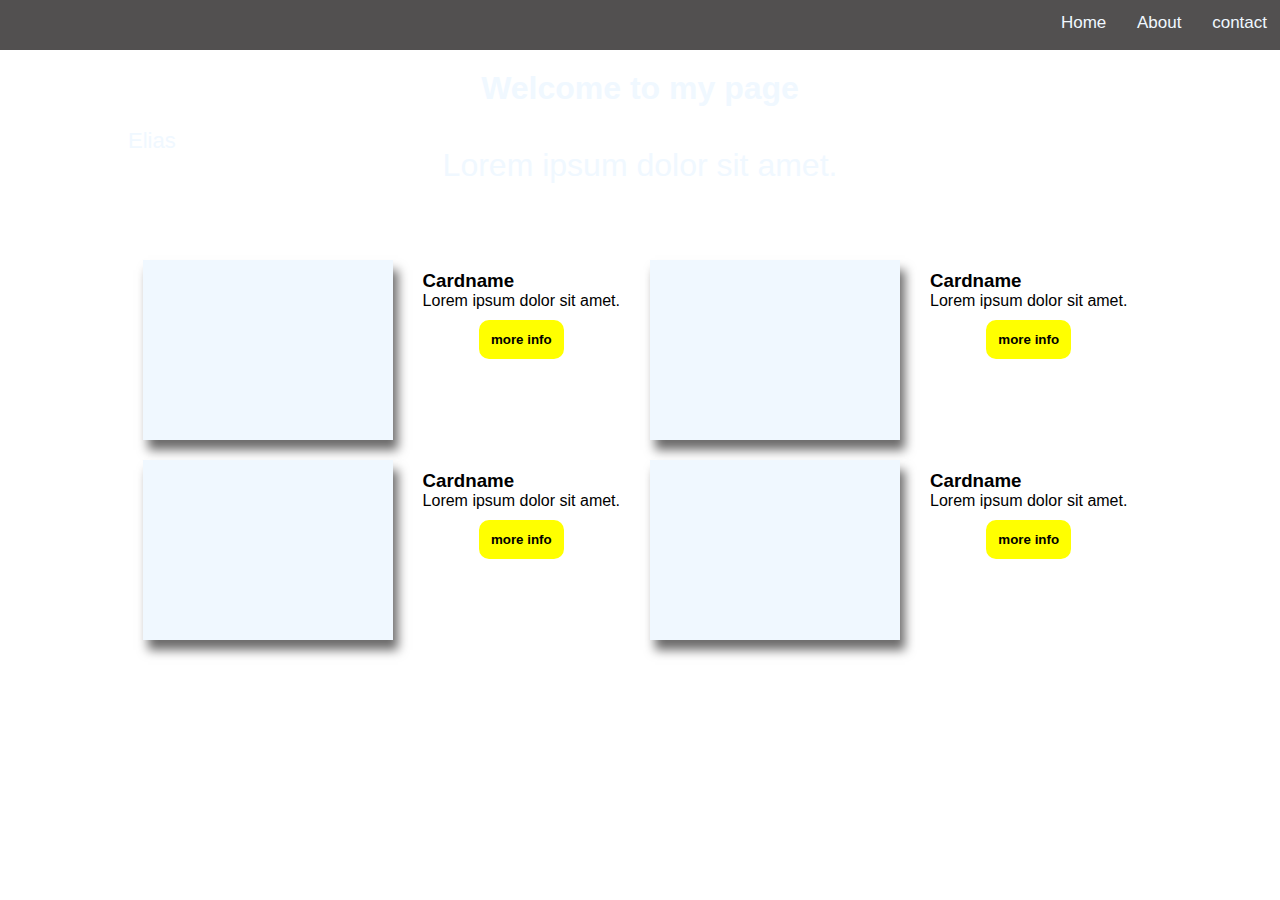
<file: index.html>
<!DOCTYPE html>
<html lang="en">

<head>
    <meta charset="UTF-8">
    <meta name="viewport" content="width=device-width, initial-scale=1.0">
    <title>Document</title>
    <link rel="stylesheet" href="style.css">
</head>

<body>
    <!--navbar-->

    <nav class="nav">
        <div class="nav-header">
            <div class="nav-title">Elias</div>
        </div>
         <div class="nav-links">
            <a href="index.html">Home</a>
            <a href="index.html">About</a>
            <a href="index.html">contact</a>
         </div>


    </nav>

    <section class="headline">
        <h1>Welcome to my page</h1>
        <p>Lorem ipsum dolor sit amet.</p>
    </section>

    <main class="container">
        <div class="card"></div>
        <div class="image card-1"></div>
        <div class="content">
            <h3>Cardname</h3>
            <p>Lorem ipsum dolor sit amet.</p>
            <button class="btn">more info</button>
        </div>

        <div class="card"></div>
        <div class="image card-1"></div>
        <div class="content">
            <h3>Cardname</h3>
            <p>Lorem ipsum dolor sit amet.</p>
            <button class="btn">more info</button>
        </div>

        <div class="card"></div>
        <div class="image card-1"></div>
        <div class="content">
            <h3>Cardname</h3>
            <p>Lorem ipsum dolor sit amet.</p>
            <button class="btn">more info</button>
        </div>

        <div class="card"></div>
        <div class="image card-1"></div>
        <div class="content">
            <h3>Cardname</h3>
            <p>Lorem ipsum dolor sit amet.</p>
            <button class="btn">more info</button>
        </div>




        </div>
    </main>

    
</body>
</html>
</file>
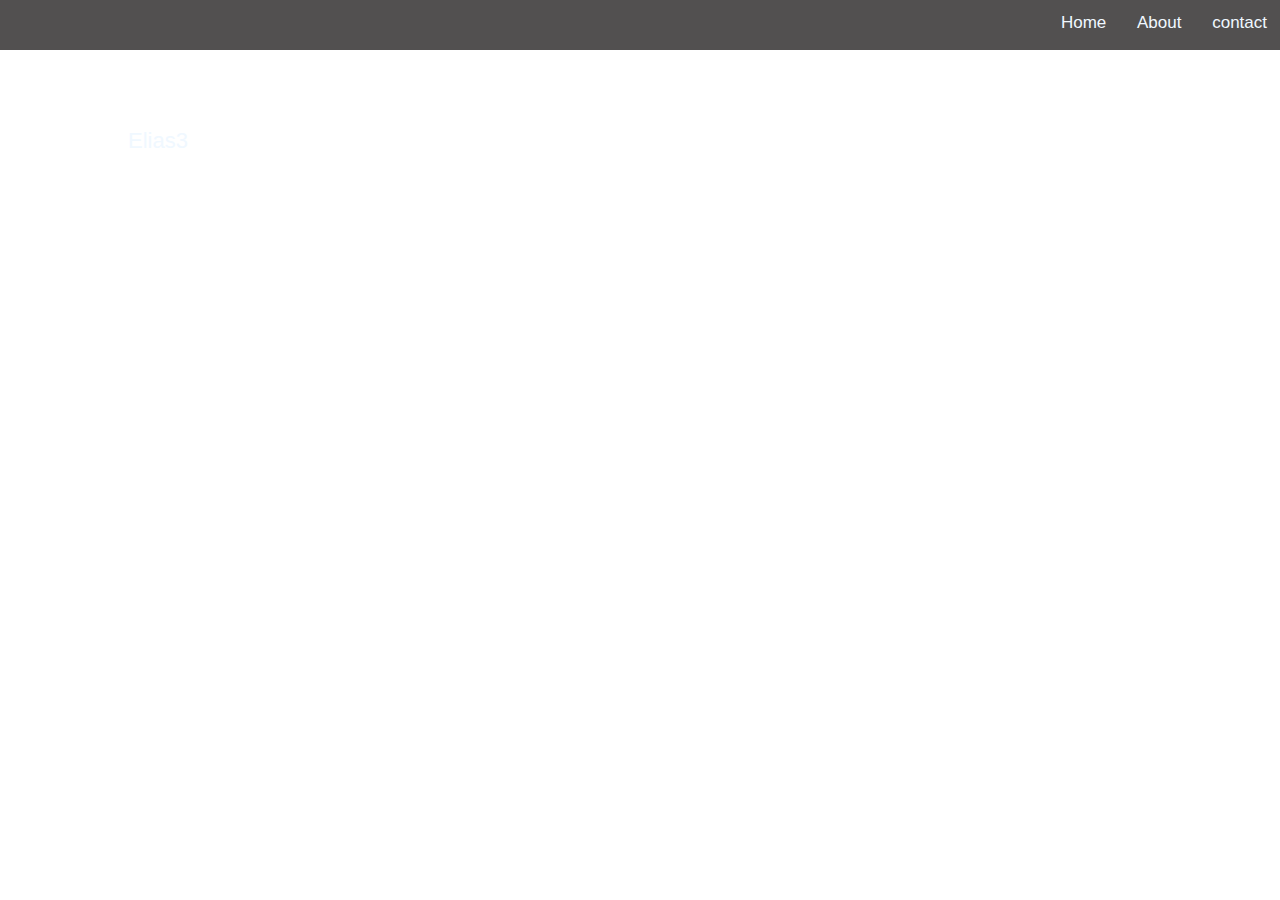
<file: about.html>
<!DOCTYPE html>
<html lang="en">

<head>
    <meta charset="UTF-8">
    <meta name="viewport" content="width=device-width, initial-scale=1.0">
    <title>Document</title>
    <link rel="stylesheet" href="style.css">
</head>

<body>
    <!--navbar-->

    <nav class="nav">
        <div class="nav-header">
            <div class="nav-title">Elias3</div>
        </div>
         <div class="nav-links">
            <a href="index.html">Home</a>
            <a href="index.html">About</a>
            <a href="index.html">contact</a>
         </div>



    </nav>

    
</body>
</html>
</file>
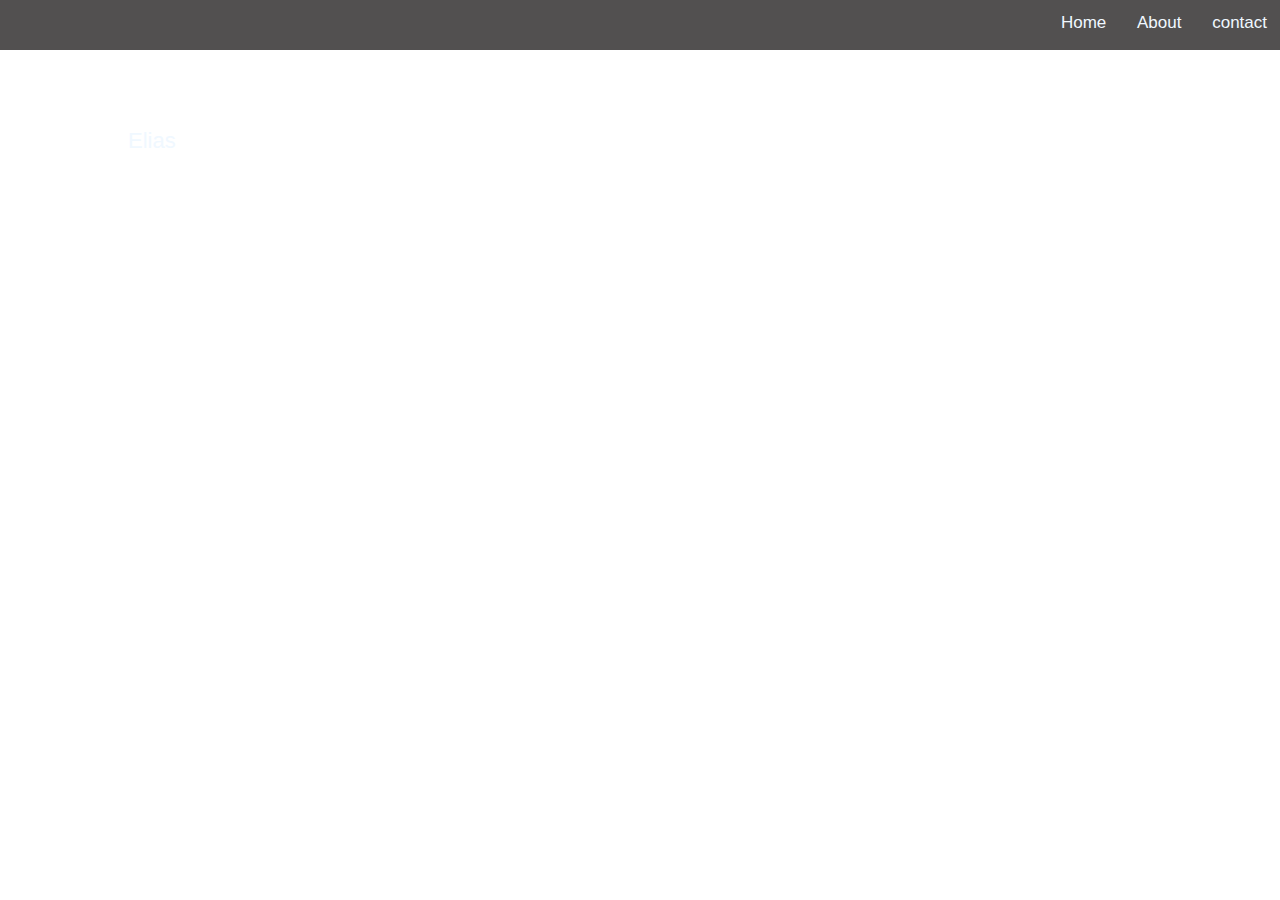
<file: contact.html>
<!DOCTYPE html>
<html lang="en">

<head>
    <meta charset="UTF-8">
    <meta name="viewport" content="width=device-width, initial-scale=1.0">
    <title>Document</title>
    <link rel="stylesheet" href="style.css">
</head>

<body>
    <!--navbar-->

    <nav class="nav">
        <div class="nav-header">
            <div class="nav-title">Elias</div>
        </div>
         <div class="nav-links">
            <a href="index.html">Home</a>
            <a href="index.html">About</a>
            <a href="index.html">contact</a>
         </div>



    </nav>

    
</body>
</html>
</file>
<file: style.css>
*{
    margin: 0px;
    font-family: sans-serif;
}

/* navbar */

.nav {
    height: 50px;
    width: 100%;
    background-color:rgb(82,80,80);
    position: relative;
}
 
.nav-header{
    display: inline;
}
.nav-title{
    display: inline-block;
    font-size: 22px;
    color: aliceblue;
    padding: 10%;
}
.nav-links{
    display: inline;
    float: right;
    font-size: 17px;
}

.nav-links > a{
    display: inline-block;
    padding: 13px;
    text-decoration: none;
    color: aliceblue;
}

.nav-links > a:hover{
    background-color:rgb(134, 151, 165);
}



/* Headline */

.headline{
    width: 100%;
    height: 200px;
    min-width: 200px;
    background-size: cover;
    background-image: linear-gradient
    (to bottom,
    rgb(141, 215, 149) , rgb(73, 58, 186)
    );

}

.headline > h1,
.headline > p {
    text-align: center;
    padding: 20px;
    color: aliceblue;
    font-size: xx-large;
}

.container{
    display: flex;
    justify-content:center;
    flex-wrap: wrap;
    padding:10%,

}

.card{
    width: 250px;
    background-color: aliceblue;
    border: 10px;
    margin: 10px;
    box-shadow: 10px;
    margin: 10px;
    box-shadow: 5px 10px 10px rgb(108, 107, 107);
}

.image{
    background-color: blue;
    height: 200px;
    background-size: cover;
}

.card1{
    background-image: url();
}

.content{
    margin:10px;
    text-align: center;
    padding: 10px;

}

.content h3{
    text-align: left;
}

.btn{
    background-color: yellow;
    border: 2px solid yellow;
    border-radius: 10px;
    color: black;
    margin-top: 10px;
    padding: 10px;
    font-weight: bold;
    text-align: center;
}
</file>
